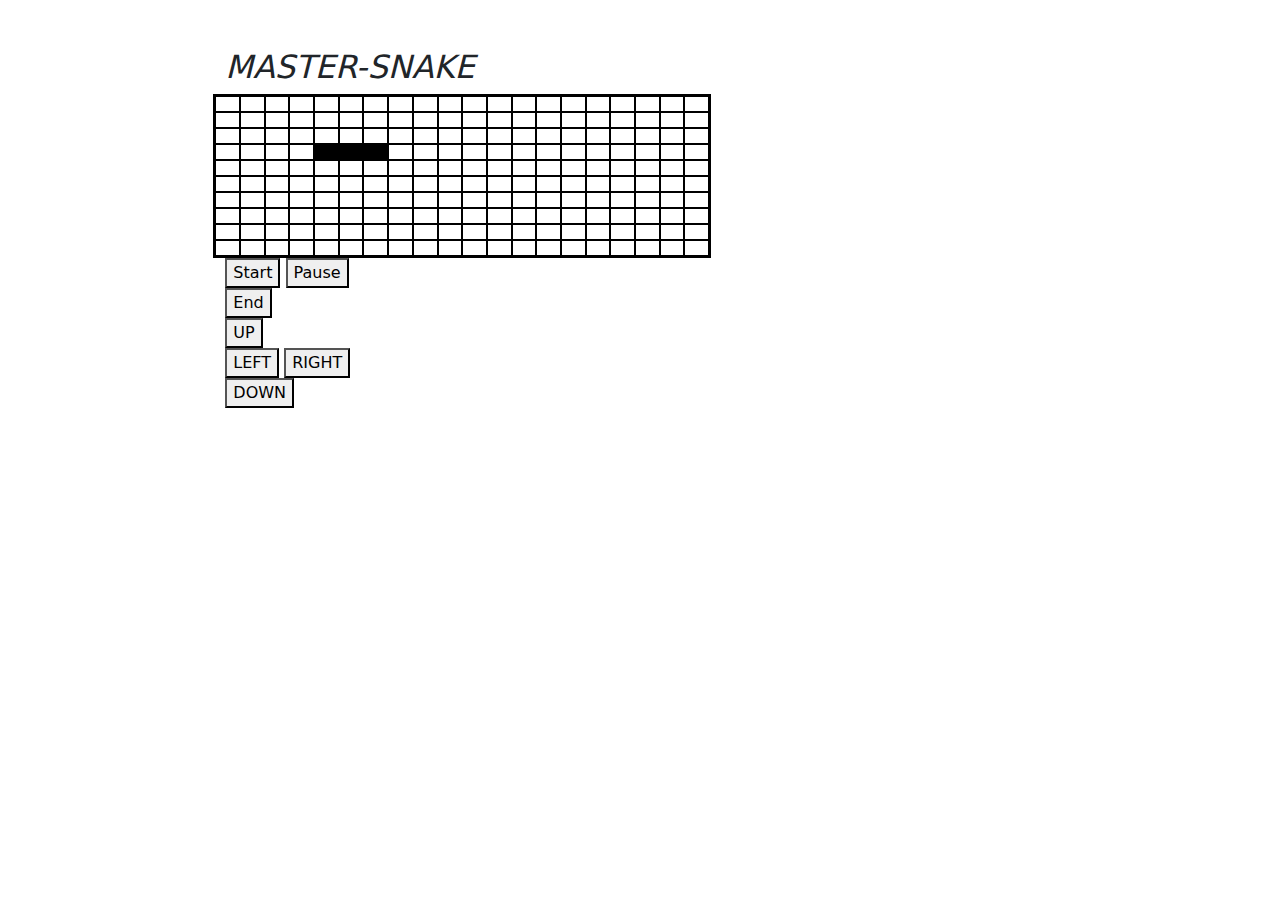
<file: index.html>
<!DOCTYPE html>
<html lang="en">
<head>
    <meta charset="UTF-8">
    <meta name="viewport" content="width=device-width, initial-scale=1.0">
    <meta http-equiv="X-UA-Compatible" content="ie=edge">
    
    <title>MASTER SNAKE</title>

    <link rel="stylesheet" href="css/bootstrap.min.css" type="text/css">
    <link rel="stylesheet" href="css/index.css" type="text/css">    
</head>
<body>
    
    <div class="container-fluid">
        <div class="row">
            
            <div class="col-8 mx-auto my-5">

                <!-- START OF CANVAS -->
                <div id="game-area" class="row">
                    <h2><i>MASTER-SNAKE</i></h2>
                    
                    <div id="game-screen" class="col-md-7">
                    </div>
    
                    <div id="game-menu">
    
                        <div id="game-init-menu" class="col-2">
                            <button id="game-start-button">Start</button>
                            <button id="game-pause-button">Pause</button>
                            <button id="game-end-button">End</button>
                        </div>
    
                        <div id="game-control-menu">
                            <div>
                                <button id="game-up-button">UP</button>
                            </div>
        
                            <div id="game-left-right-button">
                                <button id="game-left-button">LEFT</button>
                                <button id="game-right-button">RIGHT</button>
                            </div>
        
                            <div>
                                <button id="game-down-button">DOWN</button>
                            </div>
                        </div>
                    </div>
                <!-- END OF CANVAS -->
            </div>
            
        </div>
        <!-- END OF ROW -->
    </div>
    <!-- END OF CONTAINER -->    
    
    <script src="js/index.js" type="text/javascript"></script>
</body>
</html>
</file>
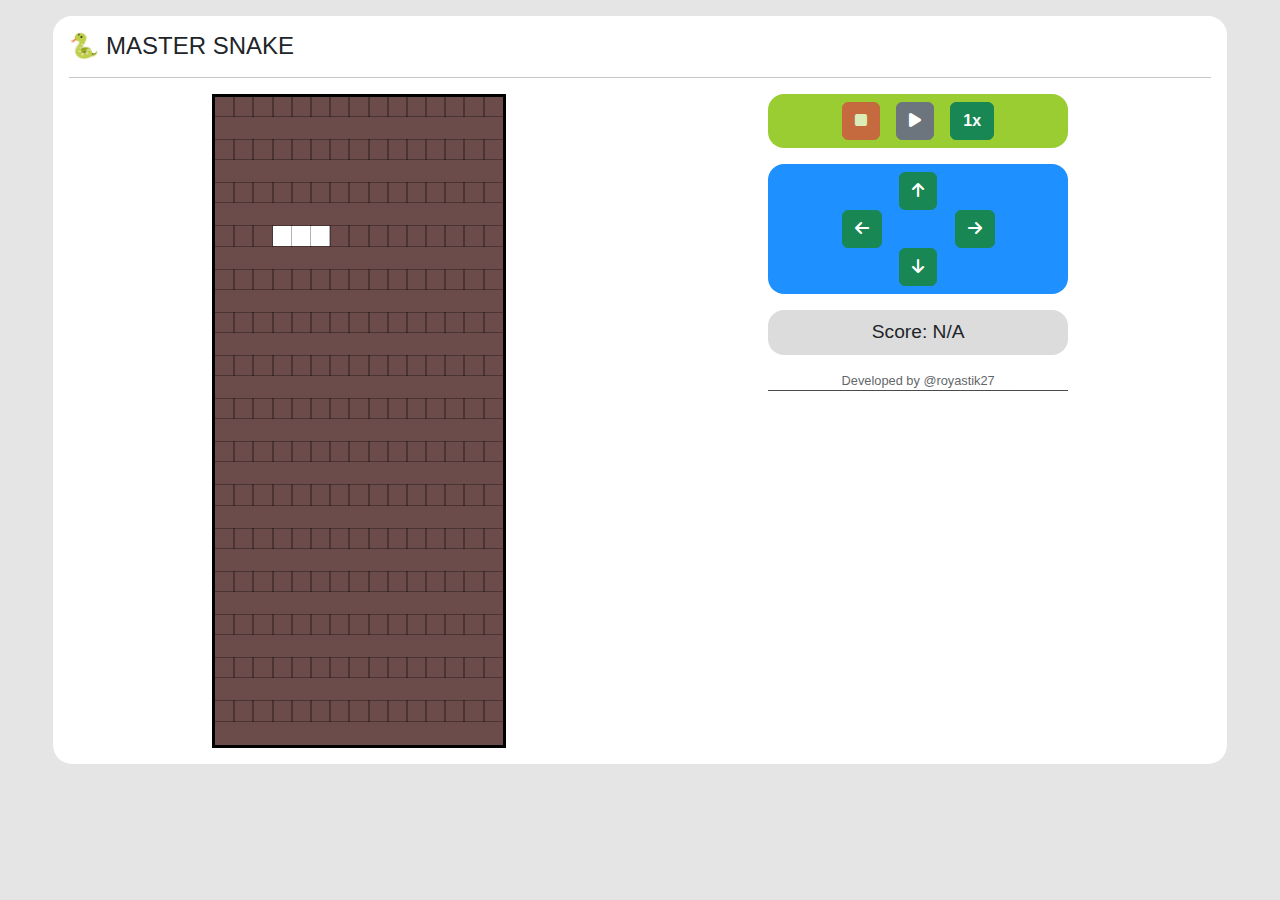
<file: newui.html>
<!DOCTYPE html>
<html lang="en">
<head>
    <meta charset="UTF-8">
    <meta name="viewport" content="width=device-width, initial-scale=1.0">
    <meta http-equiv="X-UA-Compatible" content="ie=edge">
    <title>MASTER SNAKE</title>

    <!-- FONT AWESOME ICONS -->
    <link href="css/fontawesome/fontawesome.min.css" rel="stylesheet">
    <link href="css/fontawesome/brands.min.css" rel="stylesheet">
    <link href="css/fontawesome/solid.min.css" rel="stylesheet">

    <!-- BOOTSTRAP -->
    <link rel="stylesheet" href="css/bootstrap.min.css" type="text/css">
    
    <!-- CUSTOM CSS -->
    <link rel="stylesheet" href="css/newui.css" type="text/css">
    
    <!-- FONT AWESOME KIT -->
    <!-- <script src="https://kit.fontawesome.com/74c28baedc.js" crossorigin="anonymous"></script> -->
</head>
<body>

    <div class="container-fluid">
        <div class="row">

            <div id="game-area" class="col-11">
                <h4 id="game-header" class="no-select">
                    🐍 MASTER SNAKE
                </h4>
                <hr>
                
                <div id="game-section" class="col-12 col-md-9">
                    
                    <div id="game-screen">
                        <!--
                        <div class="game-row">
                            <div class="game-col"></div>
                            <div class="game-col"></div>
                            <div class="game-col"></div>
                            <div class="game-col"></div>
                        </div>
                        <div class="game-row">
                            <div class="game-col"></div>
                            <div class="game-col"></div>
                            <div class="game-col"></div>
                            <div class="game-col"></div>
                        </div>
                        <div class="game-row">
                            <div class="game-col"></div>
                            <div class="game-col"></div>
                            <div class="game-col"></div>
                            <div class="game-col"></div>
                        </div>
                        -->
                    </div>

                    <div id="game-menu">

                        <div id="game-init-menu">
                            <button id="game-button-init-end" class="btn btn-danger"><i class="fa-solid fa-play"></i></button>
                            <button id="game-button-play-pause" class="btn btn-secondary"><i class="fa-solid fa-pause"></i></button>
                            <button id="game-button-select-speed" class="btn btn-success">1x</button>
                        </div>
                        <!-- END OF GAME EDIT MENU -->

                        <div id="game-controller-menu">
                            <div class="d-flex">
                                <button class="btn btn-success">
                                    <i class="fa-solid fa-arrow-up"></i>
                                </button>
                            </div>

                            <div class="left-right d-flex">
                                <button class="btn btn-success">
                                    <i class="fa-solid fa-arrow-left"></i>
                                </button>

                                <button class="btn btn-success">
                                    <i class="fa-solid fa-arrow-right"></i>
                                </button>
                            </div>
                            
                            <div class="d-flex">
                                <button class="btn btn-success">
                                    <i class="fa-solid fa-arrow-down"></i>
                                </button>
                            </div>
                        </div>
                        <!-- END OF GAME CONTROLLER MENU -->

                        <div id="game-scoreboard"></div>
                            
                        <div id="dev-message">
                            Developed by @royastik27
                        </div>
                    </div>
                    <!-- END OF GAME MENU -->
                </div>
                <!-- END OF GAME SECTION -->
            </div>
            <!-- END OF GAME AREA -->

        </div>
        <!-- END OF ROW -->
    </div>
    <!-- END OF CONTAINER -->
    
    <!-- SCRIPTS -->
    <script src="js/newui.js" type="text/javascript"></script>
</body>
</html>
</file>
<file: css/index.css>
* {
    box-sizing: border-box;
}

#game-screen {
    display: table;
    border: 2px solid black;
    padding: 0 0;
}

.game-row {
    display: table-row;
}

.game-col {
    display: table-cell;
    width: 1rem;
    height: 1rem;
    border: 1px solid black;
}

/*

#game-menu {
    margin-top: 1rem;
    padding: 1rem;
    border: 2px dotted green;
}

#game-init-menu {
    float: left;
}

#game-menu button {
    display: flex;
}

#game-up-button, #game-down-button {
    margin: 0 auto;
}

#game-left-right-button {
    display: flex;
    margin: 1rem 0;
}

#game-left-button {
    margin-right: 2rem;
} */
</file>
<file: css/newui.css>
* {
    box-sizing: border-box;
    font-family: sans-serif;
}

.no-select {
    -webkit-user-select: none; /* Safari */
    -ms-user-select: none; /* IE 10 and IE 11 */
    user-select: none; /* Standard syntax */
}

body {
    background-color: #E5E5E5;
}

#game-area {
    margin: 1rem auto;
    padding: 1rem;
    border-radius: 1.2rem;
    background-color: white;
}

#game-section {
    /* display: table; */
    margin: 1rem auto;
    /* border: 10px solid blue; */
}

#game-screen {
    display: flex;
    flex-direction: column;
    float: left;
    margin-right: 1rem;
    background-color: #6C4B4B;
    border: 0.2rem solid black;
}

.game-row {
    display: flex;
    justify-content: center;
    /* margin-bottom: 0; */
    /* border: 1px solid blue; */
}

.game-col {
    width: 1.2rem;
    height: 1.2rem;
    box-shadow: 0px 0px 0px 1px rgba(0,0,0,0.3);  
}

#game-menu {
    width: 35%;
    float: right;
    /* border: 5px dotted green; */
}

#game-init-menu, #game-controller-menu, #game-scoreboard {
    margin-bottom: 1rem;
    padding: 0.5rem 0;
    border-radius: 1rem;
}

#game-init-menu {
    display: flex;
    justify-content: center;
    background-color: yellowgreen;
}

#game-init-menu button {
    margin: 0rem 0.5rem;
}

#game-button-select-speed {
    font-weight: bold;
}

#game-controller-menu {
    background-color: dodgerblue;
}

#game-controller-menu .d-flex {
    justify-content: center;
}

#game-controller-menu .left-right {
    justify-content: space-evenly;
}

#game-scoreboard {
    font-size: 1.2rem;
    text-align: center;
    background-color: gainsboro;
}

#game-scoreboard::before {
    content: "Score: ";
}

#dev-message {
    opacity: 70%;
    font-size: 0.8rem;
    text-align: center;
    border-bottom: 1px solid black;
}

/* MEDIA QUERY */
@media screen and (max-width: 767px) {
    body {
      background-color: lightgreen;
    }

    #game-menu {
        margin-top: 1rem;
    }

    #game-screen {
        float: none;
    }

    #game-menu {
        float: none;
        width: 100%;
    }
}
</file>
<file: css/fontawesome/brands.min.css>
/*!
 * Font Awesome Free 6.4.0 by @fontawesome - https://fontawesome.com
 * License - https://fontawesome.com/license/free (Icons: CC BY 4.0, Fonts: SIL OFL 1.1, Code: MIT License)
 * Copyright 2023 Fonticons, Inc.
 */
:host,:root{--fa-style-family-brands:"Font Awesome 6 Brands";--fa-font-brands:normal 400 1em/1 "Font Awesome 6 Brands"}@font-face{font-family:"Font Awesome 6 Brands";font-style:normal;font-weight:400;font-display:block;src:url(../webfonts/fa-brands-400.woff2) format("woff2"),url(../webfonts/fa-brands-400.ttf) format("truetype")}.fa-brands,.fab{font-weight:400}.fa-monero:before{content:"\f3d0"}.fa-hooli:before{content:"\f427"}.fa-yelp:before{content:"\f1e9"}.fa-cc-visa:before{content:"\f1f0"}.fa-lastfm:before{content:"\f202"}.fa-shopware:before{content:"\f5b5"}.fa-creative-commons-nc:before{content:"\f4e8"}.fa-aws:before{content:"\f375"}.fa-redhat:before{content:"\f7bc"}.fa-yoast:before{content:"\f2b1"}.fa-cloudflare:before{content:"\e07d"}.fa-ups:before{content:"\f7e0"}.fa-wpexplorer:before{content:"\f2de"}.fa-dyalog:before{content:"\f399"}.fa-bity:before{content:"\f37a"}.fa-stackpath:before{content:"\f842"}.fa-buysellads:before{content:"\f20d"}.fa-first-order:before{content:"\f2b0"}.fa-modx:before{content:"\f285"}.fa-guilded:before{content:"\e07e"}.fa-vnv:before{content:"\f40b"}.fa-js-square:before,.fa-square-js:before{content:"\f3b9"}.fa-microsoft:before{content:"\f3ca"}.fa-qq:before{content:"\f1d6"}.fa-orcid:before{content:"\f8d2"}.fa-java:before{content:"\f4e4"}.fa-invision:before{content:"\f7b0"}.fa-creative-commons-pd-alt:before{content:"\f4ed"}.fa-centercode:before{content:"\f380"}.fa-glide-g:before{content:"\f2a6"}.fa-drupal:before{content:"\f1a9"}.fa-hire-a-helper:before{content:"\f3b0"}.fa-creative-commons-by:before{content:"\f4e7"}.fa-unity:before{content:"\e049"}.fa-whmcs:before{content:"\f40d"}.fa-rocketchat:before{content:"\f3e8"}.fa-vk:before{content:"\f189"}.fa-untappd:before{content:"\f405"}.fa-mailchimp:before{content:"\f59e"}.fa-css3-alt:before{content:"\f38b"}.fa-reddit-square:before,.fa-square-reddit:before{content:"\f1a2"}.fa-vimeo-v:before{content:"\f27d"}.fa-contao:before{content:"\f26d"}.fa-square-font-awesome:before{content:"\e5ad"}.fa-deskpro:before{content:"\f38f"}.fa-sistrix:before{content:"\f3ee"}.fa-instagram-square:before,.fa-square-instagram:before{content:"\e055"}.fa-battle-net:before{content:"\f835"}.fa-the-red-yeti:before{content:"\f69d"}.fa-hacker-news-square:before,.fa-square-hacker-news:before{content:"\f3af"}.fa-edge:before{content:"\f282"}.fa-napster:before{content:"\f3d2"}.fa-snapchat-square:before,.fa-square-snapchat:before{content:"\f2ad"}.fa-google-plus-g:before{content:"\f0d5"}.fa-artstation:before{content:"\f77a"}.fa-markdown:before{content:"\f60f"}.fa-sourcetree:before{content:"\f7d3"}.fa-google-plus:before{content:"\f2b3"}.fa-diaspora:before{content:"\f791"}.fa-foursquare:before{content:"\f180"}.fa-stack-overflow:before{content:"\f16c"}.fa-github-alt:before{content:"\f113"}.fa-phoenix-squadron:before{content:"\f511"}.fa-pagelines:before{content:"\f18c"}.fa-algolia:before{content:"\f36c"}.fa-red-river:before{content:"\f3e3"}.fa-creative-commons-sa:before{content:"\f4ef"}.fa-safari:before{content:"\f267"}.fa-google:before{content:"\f1a0"}.fa-font-awesome-alt:before,.fa-square-font-awesome-stroke:before{content:"\f35c"}.fa-atlassian:before{content:"\f77b"}.fa-linkedin-in:before{content:"\f0e1"}.fa-digital-ocean:before{content:"\f391"}.fa-nimblr:before{content:"\f5a8"}.fa-chromecast:before{content:"\f838"}.fa-evernote:before{content:"\f839"}.fa-hacker-news:before{content:"\f1d4"}.fa-creative-commons-sampling:before{content:"\f4f0"}.fa-adversal:before{content:"\f36a"}.fa-creative-commons:before{content:"\f25e"}.fa-watchman-monitoring:before{content:"\e087"}.fa-fonticons:before{content:"\f280"}.fa-weixin:before{content:"\f1d7"}.fa-shirtsinbulk:before{content:"\f214"}.fa-codepen:before{content:"\f1cb"}.fa-git-alt:before{content:"\f841"}.fa-lyft:before{content:"\f3c3"}.fa-rev:before{content:"\f5b2"}.fa-windows:before{content:"\f17a"}.fa-wizards-of-the-coast:before{content:"\f730"}.fa-square-viadeo:before,.fa-viadeo-square:before{content:"\f2aa"}.fa-meetup:before{content:"\f2e0"}.fa-centos:before{content:"\f789"}.fa-adn:before{content:"\f170"}.fa-cloudsmith:before{content:"\f384"}.fa-pied-piper-alt:before{content:"\f1a8"}.fa-dribbble-square:before,.fa-square-dribbble:before{content:"\f397"}.fa-codiepie:before{content:"\f284"}.fa-node:before{content:"\f419"}.fa-mix:before{content:"\f3cb"}.fa-steam:before{content:"\f1b6"}.fa-cc-apple-pay:before{content:"\f416"}.fa-scribd:before{content:"\f28a"}.fa-openid:before{content:"\f19b"}.fa-instalod:before{content:"\e081"}.fa-expeditedssl:before{content:"\f23e"}.fa-sellcast:before{content:"\f2da"}.fa-square-twitter:before,.fa-twitter-square:before{content:"\f081"}.fa-r-project:before{content:"\f4f7"}.fa-delicious:before{content:"\f1a5"}.fa-freebsd:before{content:"\f3a4"}.fa-vuejs:before{content:"\f41f"}.fa-accusoft:before{content:"\f369"}.fa-ioxhost:before{content:"\f208"}.fa-fonticons-fi:before{content:"\f3a2"}.fa-app-store:before{content:"\f36f"}.fa-cc-mastercard:before{content:"\f1f1"}.fa-itunes-note:before{content:"\f3b5"}.fa-golang:before{content:"\e40f"}.fa-kickstarter:before{content:"\f3bb"}.fa-grav:before{content:"\f2d6"}.fa-weibo:before{content:"\f18a"}.fa-uncharted:before{content:"\e084"}.fa-firstdraft:before{content:"\f3a1"}.fa-square-youtube:before,.fa-youtube-square:before{content:"\f431"}.fa-wikipedia-w:before{content:"\f266"}.fa-rendact:before,.fa-wpressr:before{content:"\f3e4"}.fa-angellist:before{content:"\f209"}.fa-galactic-republic:before{content:"\f50c"}.fa-nfc-directional:before{content:"\e530"}.fa-skype:before{content:"\f17e"}.fa-joget:before{content:"\f3b7"}.fa-fedora:before{content:"\f798"}.fa-stripe-s:before{content:"\f42a"}.fa-meta:before{content:"\e49b"}.fa-laravel:before{content:"\f3bd"}.fa-hotjar:before{content:"\f3b1"}.fa-bluetooth-b:before{content:"\f294"}.fa-sticker-mule:before{content:"\f3f7"}.fa-creative-commons-zero:before{content:"\f4f3"}.fa-hips:before{content:"\f452"}.fa-behance:before{content:"\f1b4"}.fa-reddit:before{content:"\f1a1"}.fa-discord:before{content:"\f392"}.fa-chrome:before{content:"\f268"}.fa-app-store-ios:before{content:"\f370"}.fa-cc-discover:before{content:"\f1f2"}.fa-wpbeginner:before{content:"\f297"}.fa-confluence:before{content:"\f78d"}.fa-mdb:before{content:"\f8ca"}.fa-dochub:before{content:"\f394"}.fa-accessible-icon:before{content:"\f368"}.fa-ebay:before{content:"\f4f4"}.fa-amazon:before{content:"\f270"}.fa-unsplash:before{content:"\e07c"}.fa-yarn:before{content:"\f7e3"}.fa-square-steam:before,.fa-steam-square:before{content:"\f1b7"}.fa-500px:before{content:"\f26e"}.fa-square-vimeo:before,.fa-vimeo-square:before{content:"\f194"}.fa-asymmetrik:before{content:"\f372"}.fa-font-awesome-flag:before,.fa-font-awesome-logo-full:before,.fa-font-awesome:before{content:"\f2b4"}.fa-gratipay:before{content:"\f184"}.fa-apple:before{content:"\f179"}.fa-hive:before{content:"\e07f"}.fa-gitkraken:before{content:"\f3a6"}.fa-keybase:before{content:"\f4f5"}.fa-apple-pay:before{content:"\f415"}.fa-padlet:before{content:"\e4a0"}.fa-amazon-pay:before{content:"\f42c"}.fa-github-square:before,.fa-square-github:before{content:"\f092"}.fa-stumbleupon:before{content:"\f1a4"}.fa-fedex:before{content:"\f797"}.fa-phoenix-framework:before{content:"\f3dc"}.fa-shopify:before{content:"\e057"}.fa-neos:before{content:"\f612"}.fa-hackerrank:before{content:"\f5f7"}.fa-researchgate:before{content:"\f4f8"}.fa-swift:before{content:"\f8e1"}.fa-angular:before{content:"\f420"}.fa-speakap:before{content:"\f3f3"}.fa-angrycreative:before{content:"\f36e"}.fa-y-combinator:before{content:"\f23b"}.fa-empire:before{content:"\f1d1"}.fa-envira:before{content:"\f299"}.fa-gitlab-square:before,.fa-square-gitlab:before{content:"\e5ae"}.fa-studiovinari:before{content:"\f3f8"}.fa-pied-piper:before{content:"\f2ae"}.fa-wordpress:before{content:"\f19a"}.fa-product-hunt:before{content:"\f288"}.fa-firefox:before{content:"\f269"}.fa-linode:before{content:"\f2b8"}.fa-goodreads:before{content:"\f3a8"}.fa-odnoklassniki-square:before,.fa-square-odnoklassniki:before{content:"\f264"}.fa-jsfiddle:before{content:"\f1cc"}.fa-sith:before{content:"\f512"}.fa-themeisle:before{content:"\f2b2"}.fa-page4:before{content:"\f3d7"}.fa-hashnode:before{content:"\e499"}.fa-react:before{content:"\f41b"}.fa-cc-paypal:before{content:"\f1f4"}.fa-squarespace:before{content:"\f5be"}.fa-cc-stripe:before{content:"\f1f5"}.fa-creative-commons-share:before{content:"\f4f2"}.fa-bitcoin:before{content:"\f379"}.fa-keycdn:before{content:"\f3ba"}.fa-opera:before{content:"\f26a"}.fa-itch-io:before{content:"\f83a"}.fa-umbraco:before{content:"\f8e8"}.fa-galactic-senate:before{content:"\f50d"}.fa-ubuntu:before{content:"\f7df"}.fa-draft2digital:before{content:"\f396"}.fa-stripe:before{content:"\f429"}.fa-houzz:before{content:"\f27c"}.fa-gg:before{content:"\f260"}.fa-dhl:before{content:"\f790"}.fa-pinterest-square:before,.fa-square-pinterest:before{content:"\f0d3"}.fa-xing:before{content:"\f168"}.fa-blackberry:before{content:"\f37b"}.fa-creative-commons-pd:before{content:"\f4ec"}.fa-playstation:before{content:"\f3df"}.fa-quinscape:before{content:"\f459"}.fa-less:before{content:"\f41d"}.fa-blogger-b:before{content:"\f37d"}.fa-opencart:before{content:"\f23d"}.fa-vine:before{content:"\f1ca"}.fa-paypal:before{content:"\f1ed"}.fa-gitlab:before{content:"\f296"}.fa-typo3:before{content:"\f42b"}.fa-reddit-alien:before{content:"\f281"}.fa-yahoo:before{content:"\f19e"}.fa-dailymotion:before{content:"\e052"}.fa-affiliatetheme:before{content:"\f36b"}.fa-pied-piper-pp:before{content:"\f1a7"}.fa-bootstrap:before{content:"\f836"}.fa-odnoklassniki:before{content:"\f263"}.fa-nfc-symbol:before{content:"\e531"}.fa-ethereum:before{content:"\f42e"}.fa-speaker-deck:before{content:"\f83c"}.fa-creative-commons-nc-eu:before{content:"\f4e9"}.fa-patreon:before{content:"\f3d9"}.fa-avianex:before{content:"\f374"}.fa-ello:before{content:"\f5f1"}.fa-gofore:before{content:"\f3a7"}.fa-bimobject:before{content:"\f378"}.fa-facebook-f:before{content:"\f39e"}.fa-google-plus-square:before,.fa-square-google-plus:before{content:"\f0d4"}.fa-mandalorian:before{content:"\f50f"}.fa-first-order-alt:before{content:"\f50a"}.fa-osi:before{content:"\f41a"}.fa-google-wallet:before{content:"\f1ee"}.fa-d-and-d-beyond:before{content:"\f6ca"}.fa-periscope:before{content:"\f3da"}.fa-fulcrum:before{content:"\f50b"}.fa-cloudscale:before{content:"\f383"}.fa-forumbee:before{content:"\f211"}.fa-mizuni:before{content:"\f3cc"}.fa-schlix:before{content:"\f3ea"}.fa-square-xing:before,.fa-xing-square:before{content:"\f169"}.fa-bandcamp:before{content:"\f2d5"}.fa-wpforms:before{content:"\f298"}.fa-cloudversify:before{content:"\f385"}.fa-usps:before{content:"\f7e1"}.fa-megaport:before{content:"\f5a3"}.fa-magento:before{content:"\f3c4"}.fa-spotify:before{content:"\f1bc"}.fa-optin-monster:before{content:"\f23c"}.fa-fly:before{content:"\f417"}.fa-aviato:before{content:"\f421"}.fa-itunes:before{content:"\f3b4"}.fa-cuttlefish:before{content:"\f38c"}.fa-blogger:before{content:"\f37c"}.fa-flickr:before{content:"\f16e"}.fa-viber:before{content:"\f409"}.fa-soundcloud:before{content:"\f1be"}.fa-digg:before{content:"\f1a6"}.fa-tencent-weibo:before{content:"\f1d5"}.fa-symfony:before{content:"\f83d"}.fa-maxcdn:before{content:"\f136"}.fa-etsy:before{content:"\f2d7"}.fa-facebook-messenger:before{content:"\f39f"}.fa-audible:before{content:"\f373"}.fa-think-peaks:before{content:"\f731"}.fa-bilibili:before{content:"\e3d9"}.fa-erlang:before{content:"\f39d"}.fa-cotton-bureau:before{content:"\f89e"}.fa-dashcube:before{content:"\f210"}.fa-42-group:before,.fa-innosoft:before{content:"\e080"}.fa-stack-exchange:before{content:"\f18d"}.fa-elementor:before{content:"\f430"}.fa-pied-piper-square:before,.fa-square-pied-piper:before{content:"\e01e"}.fa-creative-commons-nd:before{content:"\f4eb"}.fa-palfed:before{content:"\f3d8"}.fa-superpowers:before{content:"\f2dd"}.fa-resolving:before{content:"\f3e7"}.fa-xbox:before{content:"\f412"}.fa-searchengin:before{content:"\f3eb"}.fa-tiktok:before{content:"\e07b"}.fa-facebook-square:before,.fa-square-facebook:before{content:"\f082"}.fa-renren:before{content:"\f18b"}.fa-linux:before{content:"\f17c"}.fa-glide:before{content:"\f2a5"}.fa-linkedin:before{content:"\f08c"}.fa-hubspot:before{content:"\f3b2"}.fa-deploydog:before{content:"\f38e"}.fa-twitch:before{content:"\f1e8"}.fa-ravelry:before{content:"\f2d9"}.fa-mixer:before{content:"\e056"}.fa-lastfm-square:before,.fa-square-lastfm:before{content:"\f203"}.fa-vimeo:before{content:"\f40a"}.fa-mendeley:before{content:"\f7b3"}.fa-uniregistry:before{content:"\f404"}.fa-figma:before{content:"\f799"}.fa-creative-commons-remix:before{content:"\f4ee"}.fa-cc-amazon-pay:before{content:"\f42d"}.fa-dropbox:before{content:"\f16b"}.fa-instagram:before{content:"\f16d"}.fa-cmplid:before{content:"\e360"}.fa-facebook:before{content:"\f09a"}.fa-gripfire:before{content:"\f3ac"}.fa-jedi-order:before{content:"\f50e"}.fa-uikit:before{content:"\f403"}.fa-fort-awesome-alt:before{content:"\f3a3"}.fa-phabricator:before{content:"\f3db"}.fa-ussunnah:before{content:"\f407"}.fa-earlybirds:before{content:"\f39a"}.fa-trade-federation:before{content:"\f513"}.fa-autoprefixer:before{content:"\f41c"}.fa-whatsapp:before{content:"\f232"}.fa-slideshare:before{content:"\f1e7"}.fa-google-play:before{content:"\f3ab"}.fa-viadeo:before{content:"\f2a9"}.fa-line:before{content:"\f3c0"}.fa-google-drive:before{content:"\f3aa"}.fa-servicestack:before{content:"\f3ec"}.fa-simplybuilt:before{content:"\f215"}.fa-bitbucket:before{content:"\f171"}.fa-imdb:before{content:"\f2d8"}.fa-deezer:before{content:"\e077"}.fa-raspberry-pi:before{content:"\f7bb"}.fa-jira:before{content:"\f7b1"}.fa-docker:before{content:"\f395"}.fa-screenpal:before{content:"\e570"}.fa-bluetooth:before{content:"\f293"}.fa-gitter:before{content:"\f426"}.fa-d-and-d:before{content:"\f38d"}.fa-microblog:before{content:"\e01a"}.fa-cc-diners-club:before{content:"\f24c"}.fa-gg-circle:before{content:"\f261"}.fa-pied-piper-hat:before{content:"\f4e5"}.fa-kickstarter-k:before{content:"\f3bc"}.fa-yandex:before{content:"\f413"}.fa-readme:before{content:"\f4d5"}.fa-html5:before{content:"\f13b"}.fa-sellsy:before{content:"\f213"}.fa-sass:before{content:"\f41e"}.fa-wirsindhandwerk:before,.fa-wsh:before{content:"\e2d0"}.fa-buromobelexperte:before{content:"\f37f"}.fa-salesforce:before{content:"\f83b"}.fa-octopus-deploy:before{content:"\e082"}.fa-medapps:before{content:"\f3c6"}.fa-ns8:before{content:"\f3d5"}.fa-pinterest-p:before{content:"\f231"}.fa-apper:before{content:"\f371"}.fa-fort-awesome:before{content:"\f286"}.fa-waze:before{content:"\f83f"}.fa-cc-jcb:before{content:"\f24b"}.fa-snapchat-ghost:before,.fa-snapchat:before{content:"\f2ab"}.fa-fantasy-flight-games:before{content:"\f6dc"}.fa-rust:before{content:"\e07a"}.fa-wix:before{content:"\f5cf"}.fa-behance-square:before,.fa-square-behance:before{content:"\f1b5"}.fa-supple:before{content:"\f3f9"}.fa-rebel:before{content:"\f1d0"}.fa-css3:before{content:"\f13c"}.fa-staylinked:before{content:"\f3f5"}.fa-kaggle:before{content:"\f5fa"}.fa-space-awesome:before{content:"\e5ac"}.fa-deviantart:before{content:"\f1bd"}.fa-cpanel:before{content:"\f388"}.fa-goodreads-g:before{content:"\f3a9"}.fa-git-square:before,.fa-square-git:before{content:"\f1d2"}.fa-square-tumblr:before,.fa-tumblr-square:before{content:"\f174"}.fa-trello:before{content:"\f181"}.fa-creative-commons-nc-jp:before{content:"\f4ea"}.fa-get-pocket:before{content:"\f265"}.fa-perbyte:before{content:"\e083"}.fa-grunt:before{content:"\f3ad"}.fa-weebly:before{content:"\f5cc"}.fa-connectdevelop:before{content:"\f20e"}.fa-leanpub:before{content:"\f212"}.fa-black-tie:before{content:"\f27e"}.fa-themeco:before{content:"\f5c6"}.fa-python:before{content:"\f3e2"}.fa-android:before{content:"\f17b"}.fa-bots:before{content:"\e340"}.fa-free-code-camp:before{content:"\f2c5"}.fa-hornbill:before{content:"\f592"}.fa-js:before{content:"\f3b8"}.fa-ideal:before{content:"\e013"}.fa-git:before{content:"\f1d3"}.fa-dev:before{content:"\f6cc"}.fa-sketch:before{content:"\f7c6"}.fa-yandex-international:before{content:"\f414"}.fa-cc-amex:before{content:"\f1f3"}.fa-uber:before{content:"\f402"}.fa-github:before{content:"\f09b"}.fa-php:before{content:"\f457"}.fa-alipay:before{content:"\f642"}.fa-youtube:before{content:"\f167"}.fa-skyatlas:before{content:"\f216"}.fa-firefox-browser:before{content:"\e007"}.fa-replyd:before{content:"\f3e6"}.fa-suse:before{content:"\f7d6"}.fa-jenkins:before{content:"\f3b6"}.fa-twitter:before{content:"\f099"}.fa-rockrms:before{content:"\f3e9"}.fa-pinterest:before{content:"\f0d2"}.fa-buffer:before{content:"\f837"}.fa-npm:before{content:"\f3d4"}.fa-yammer:before{content:"\f840"}.fa-btc:before{content:"\f15a"}.fa-dribbble:before{content:"\f17d"}.fa-stumbleupon-circle:before{content:"\f1a3"}.fa-internet-explorer:before{content:"\f26b"}.fa-stubber:before{content:"\e5c7"}.fa-telegram-plane:before,.fa-telegram:before{content:"\f2c6"}.fa-old-republic:before{content:"\f510"}.fa-odysee:before{content:"\e5c6"}.fa-square-whatsapp:before,.fa-whatsapp-square:before{content:"\f40c"}.fa-node-js:before{content:"\f3d3"}.fa-edge-legacy:before{content:"\e078"}.fa-slack-hash:before,.fa-slack:before{content:"\f198"}.fa-medrt:before{content:"\f3c8"}.fa-usb:before{content:"\f287"}.fa-tumblr:before{content:"\f173"}.fa-vaadin:before{content:"\f408"}.fa-quora:before{content:"\f2c4"}.fa-reacteurope:before{content:"\f75d"}.fa-medium-m:before,.fa-medium:before{content:"\f23a"}.fa-amilia:before{content:"\f36d"}.fa-mixcloud:before{content:"\f289"}.fa-flipboard:before{content:"\f44d"}.fa-viacoin:before{content:"\f237"}.fa-critical-role:before{content:"\f6c9"}.fa-sitrox:before{content:"\e44a"}.fa-discourse:before{content:"\f393"}.fa-joomla:before{content:"\f1aa"}.fa-mastodon:before{content:"\f4f6"}.fa-airbnb:before{content:"\f834"}.fa-wolf-pack-battalion:before{content:"\f514"}.fa-buy-n-large:before{content:"\f8a6"}.fa-gulp:before{content:"\f3ae"}.fa-creative-commons-sampling-plus:before{content:"\f4f1"}.fa-strava:before{content:"\f428"}.fa-ember:before{content:"\f423"}.fa-canadian-maple-leaf:before{content:"\f785"}.fa-teamspeak:before{content:"\f4f9"}.fa-pushed:before{content:"\f3e1"}.fa-wordpress-simple:before{content:"\f411"}.fa-nutritionix:before{content:"\f3d6"}.fa-wodu:before{content:"\e088"}.fa-google-pay:before{content:"\e079"}.fa-intercom:before{content:"\f7af"}.fa-zhihu:before{content:"\f63f"}.fa-korvue:before{content:"\f42f"}.fa-pix:before{content:"\e43a"}.fa-steam-symbol:before{content:"\f3f6"}
</file>
<file: css/fontawesome/solid.min.css>
/*!
 * Font Awesome Free 6.4.0 by @fontawesome - https://fontawesome.com
 * License - https://fontawesome.com/license/free (Icons: CC BY 4.0, Fonts: SIL OFL 1.1, Code: MIT License)
 * Copyright 2023 Fonticons, Inc.
 */
:host,:root{--fa-style-family-classic:"Font Awesome 6 Free";--fa-font-solid:normal 900 1em/1 "Font Awesome 6 Free"}@font-face{font-family:"Font Awesome 6 Free";font-style:normal;font-weight:900;font-display:block;src:url(../webfonts/fa-solid-900.woff2) format("woff2"),url(../webfonts/fa-solid-900.ttf) format("truetype")}.fa-solid,.fas{font-weight:900}
</file>
